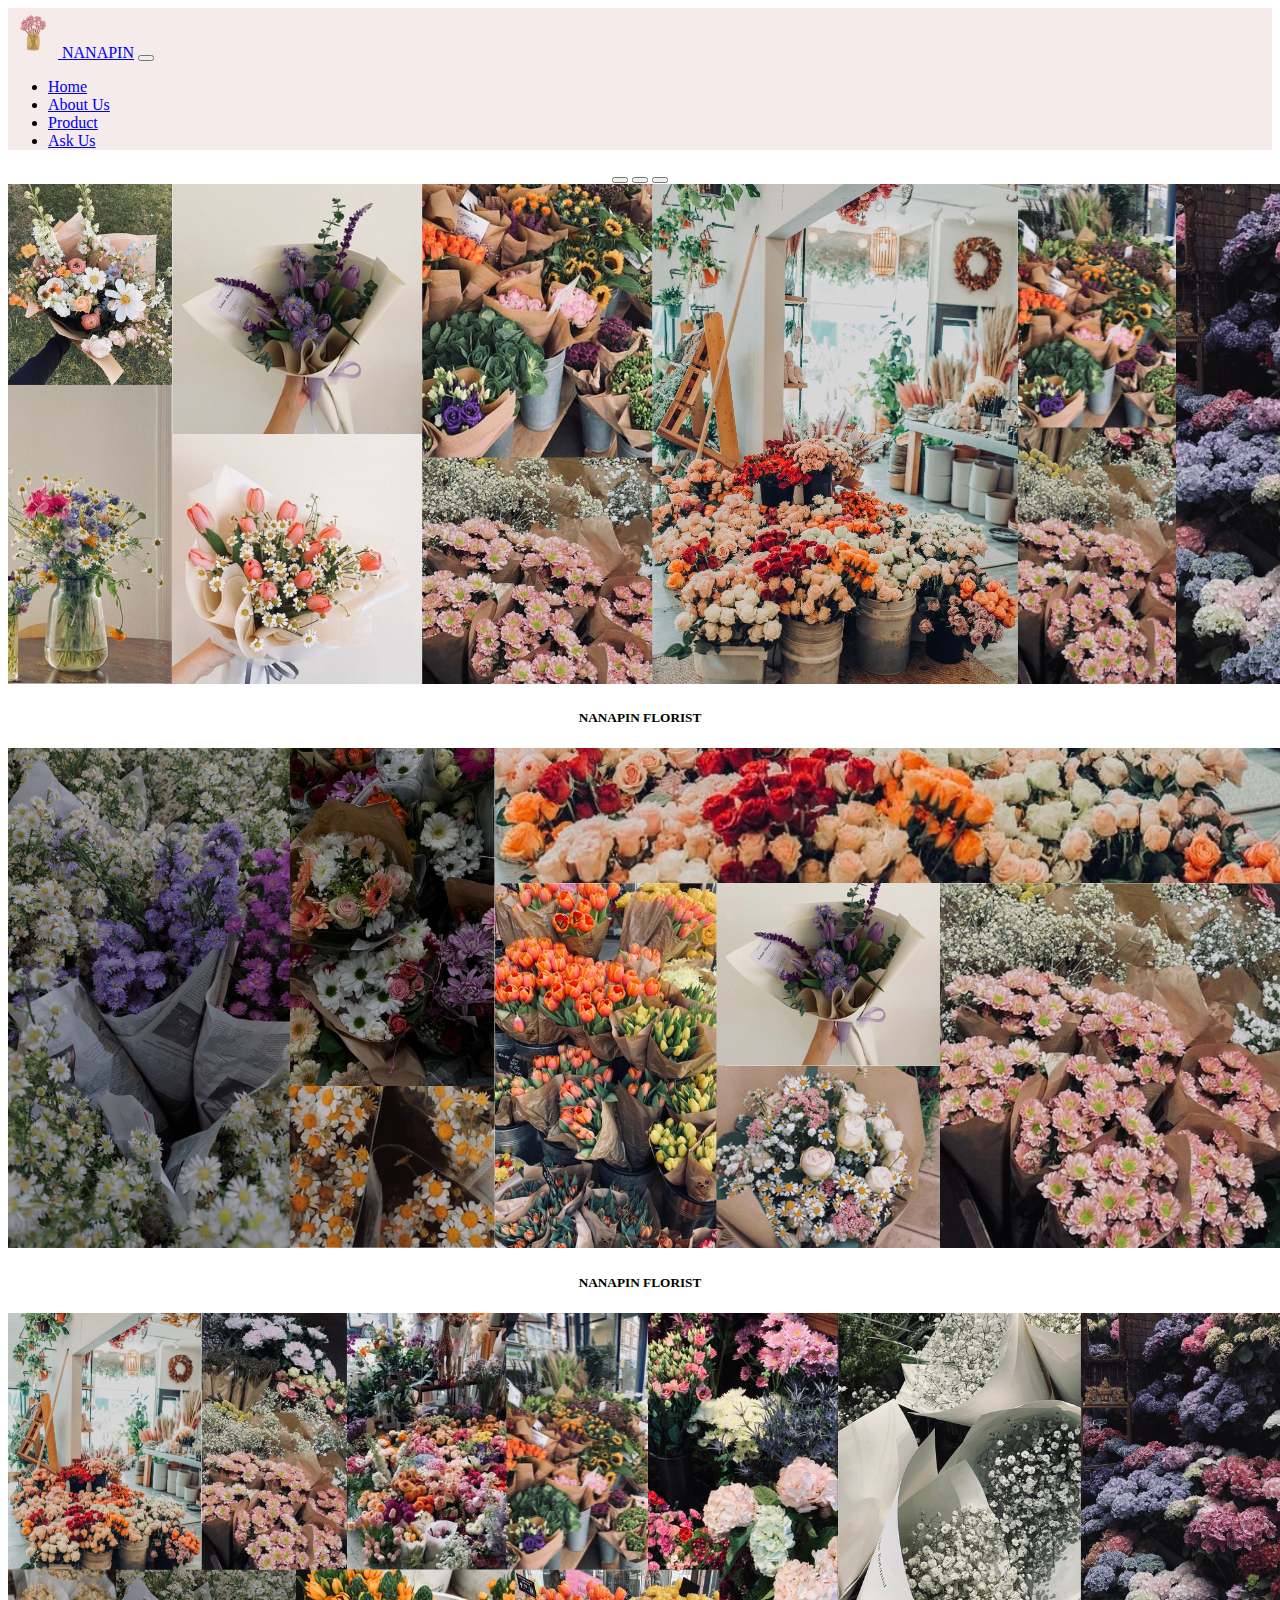
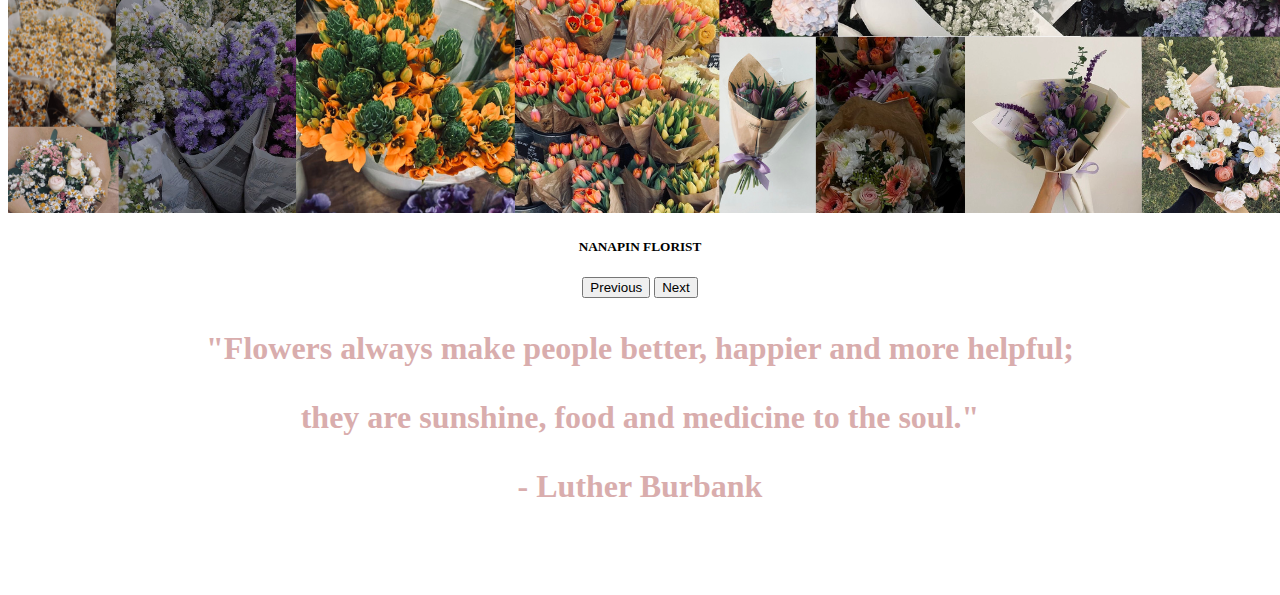
<file: index.html>
<!doctype html>
<html lang="en">
<head>
    <meta charset="utf-8">
    <meta name="viewport" content="width=device-width, initial-scale=1">

    <!-- Bootstrap CSS -->
    <link href="https://cdn.jsdelivr.net/npm/bootstrap@5.0.2/dist/css/bootstrap.min.css" rel="stylesheet" integrity="sha384-EVSTQN3/azprG1Anm3QDgpJLIm9Nao0Yz1ztcQTwFspd3yD65VohhpuuCOmLASjC" crossorigin="anonymous">

    <!--google font-->
    <link href="https://fonts.googleapis.com/css2?family=Abril+Fatface&family=Lilita+One&family=Montserrat:ital,wght@0,300;1,300&family=Public+Sans:ital,wght@0,300;0,400;0,500;1,300;1,400;1,500&family=Signika+Negative:wght@300;400;500;600;700&display=swap" rel="stylesheet">
    
    <!--style-->
    <link href="index.css" rel="stylesheet">
    
    <title>UTS Vina</title>
</head>

<body>
  <!--Navbar-->
  <nav class="navbar navbar-expand-lg navbar-light" style="background-color: #F5EBEB;">
    <a class="navbar-brand" href="index.html">
      <img src="nanapin/logo.png" alt="" width="50" height="50">
      NANAPIN</a>
      <button class="navbar-toggler" type="button" data-bs-toggle="collapse" data-bs-target="#navbarNav" aria-controls="navbarNav" aria-expanded="false" aria-label="Toggle navigation">
          <span class="navbar-toggler-icon"></span>
      </button>
        <div class="collapse navbar-collapse" id="navbarNav">
          <ul class="navbar-nav">
            <li class="nav-item">
              <a class="nav-link active" aria-current="page" href="index.html">Home</a>
            </li>
            <li class="nav-item">
              <a class="nav-link" href="AboutUs.html">About Us</a>
            </li>
            <li class="nav-item">
              <a class="nav-link" href="product.html">Product</a>
            </li>
            <li class="nav-item">
              <a class="nav-link" href="AskUs.html">Ask Us</a>
            </li>
          </ul>
        </div>
    </nav>  
  <!--end navbar-->
  
  <!--carousel-->
  <div id="carouselExampleCaptions" class="carousel slide" data-bs-ride="carousel" align="center">
    <div class="carousel-indicators">
      <button type="button" data-bs-target="#carouselExampleCaptions" data-bs-slide-to="0" class="active" aria-current="true" aria-label="Slide 1"></button>
      <button type="button" data-bs-target="#carouselExampleCaptions" data-bs-slide-to="1" aria-label="Slide 2"></button>
      <button type="button" data-bs-target="#carouselExampleCaptions" data-bs-slide-to="2" aria-label="Slide 3"></button>
    </div>
    <div class="carousel-inner">
      <div class="carousel-item active">
        <img src="nanapin/1.png" class="d-block w-100" alt="...">
        <div class="carousel-caption d-none d-md-block">
            <h5>NANAPIN FLORIST</h5>
        </div>
      </div>
      <div class="carousel-item">
        <img src="nanapin/2.png" class="d-block w-100" alt="...">
        <div class="carousel-caption d-none d-md-block">
            <h5>NANAPIN FLORIST</h5>
        </div>
      </div>
      <div class="carousel-item">
        <img src="nanapin/3.png" class="d-block w-100" alt="...">
        <div class="carousel-caption d-none d-md-block">
            <h5>NANAPIN FLORIST</h5>
        </div>
      </div>
    </div>
    <button class="carousel-control-prev" type="button" data-bs-target="#carouselExampleCaptions" data-bs-slide="prev">
      <span class="carousel-control-prev-icon" aria-hidden="true"></span>
      <span class="visually-hidden">Previous</span>
    </button>
    <button class="carousel-control-next" type="button" data-bs-target="#carouselExampleCaptions" data-bs-slide="next">
      <span class="carousel-control-next-icon" aria-hidden="true"></span>
      <span class="visually-hidden">Next</span>
    </button>
  </div>
  <!--end carousel-->

  <!--quotes-->
  <h1 class="container" align="center">
    <p>"Flowers always make people better, happier and more helpful; </p>
    <p>they are sunshine, food and medicine to the soul."</p>
    <p>- Luther Burbank</p> <br>
  </h1>
  <!--end quotes-->

  <!-- JavaScript -->
  <script src="https://cdn.jsdelivr.net/npm/bootstrap@5.0.2/dist/js/bootstrap.bundle.min.js" integrity="sha384-MrcW6ZMFYlzcLA8Nl+NtUVF0sA7MsXsP1UyJoMp4YLEuNSfAP+JcXn/tWtIaxVXM" crossorigin="anonymous"></script>

</body>
</html>
</file>
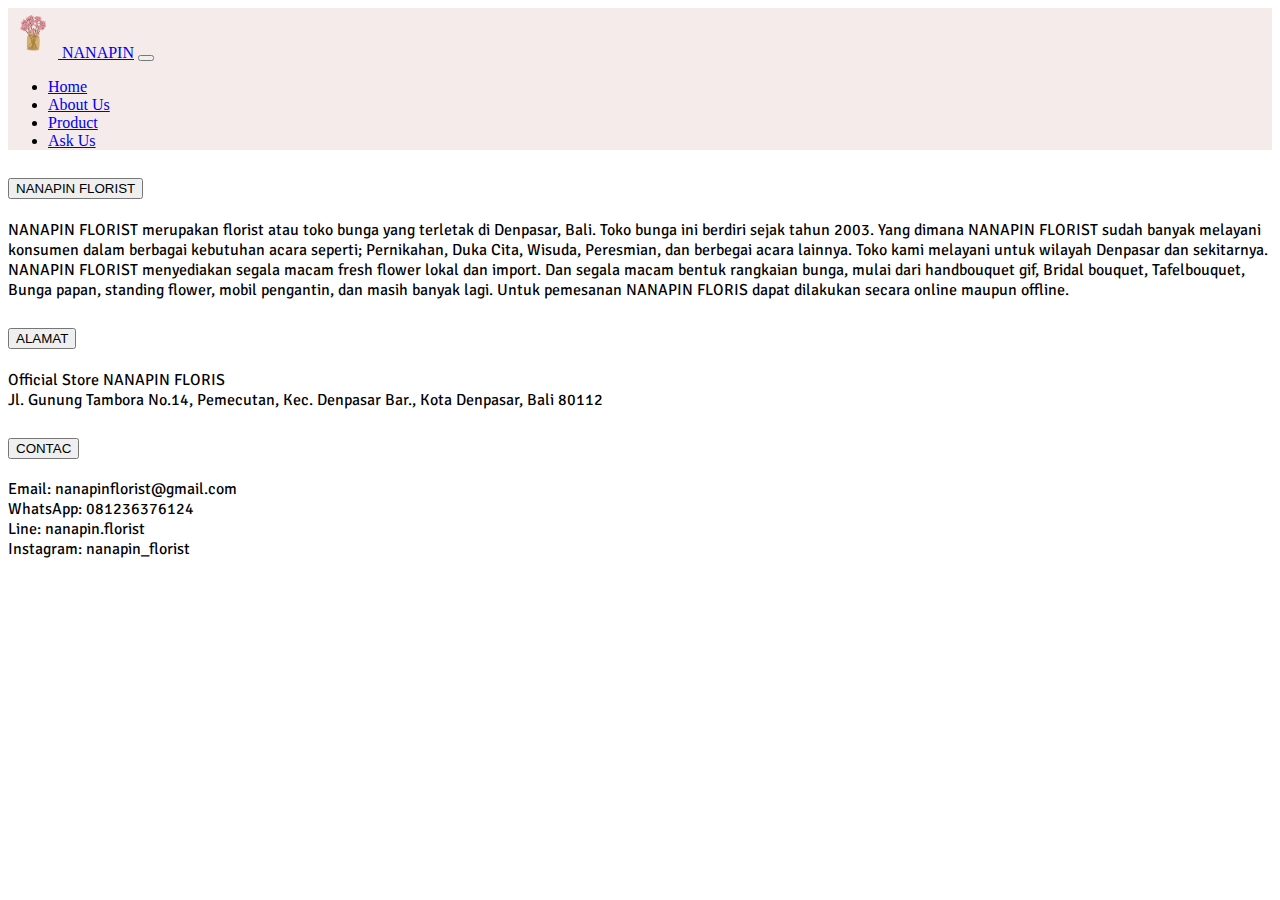
<file: AboutUs.html>
<!doctype html>
<html lang="en">
<head>
    <meta charset="utf-8">
    <meta name="viewport" content="width=device-width, initial-scale=1">

    <!-- Bootstrap CSS -->
    <link href="https://cdn.jsdelivr.net/npm/bootstrap@5.0.2/dist/css/bootstrap.min.css" rel="stylesheet" integrity="sha384-EVSTQN3/azprG1Anm3QDgpJLIm9Nao0Yz1ztcQTwFspd3yD65VohhpuuCOmLASjC" crossorigin="anonymous">

    <!--google font-->
    <link href="https://fonts.googleapis.com/css2?family=Abril+Fatface&family=Lilita+One&family=Montserrat:ital,wght@0,300;1,300&family=Public+Sans:ital,wght@0,300;0,400;0,500;1,300;1,400;1,500&family=Signika+Negative:wght@300;400;500;600;700&display=swap" rel="stylesheet">
    
    <!--style-->
    <link href="AboutUs.css" rel="stylesheet">
    
    <title>UTS Vina</title>
</head>

<body>
  <!--Navbar-->
  <nav class="navbar navbar-expand-lg navbar-light" style="background-color: #F5EBEB;">
    <a class="navbar-brand" href="index.html">
      <img src="nanapin/logo.png" alt="" width="50" height="50">
      NANAPIN</a>
      <button class="navbar-toggler" type="button" data-bs-toggle="collapse" data-bs-target="#navbarNav" aria-controls="navbarNav" aria-expanded="false" aria-label="Toggle navigation">
          <span class="navbar-toggler-icon"></span>
      </button>
        <div class="collapse navbar-collapse" id="navbarNav">
          <ul class="navbar-nav">
            <li class="nav-item">
              <a class="nav-link" href="index.html">Home</a>
            </li>
            <li class="nav-item">
              <a class="nav-link active" aria-current="page" href="AboutUs.html">About Us</a>
            </li>
            <li class="nav-item">
              <a class="nav-link" href="product.html">Product</a>
            </li>
            <li class="nav-item">
              <a class="nav-link" href="AskUs.html">Ask Us</a>
            </li>
          </ul>
        </div>
    </nav>  
  <!--end navbar-->

  <!--accordion-->
  <div class="accordion" id="accordionPanelsStayOpenExample">
    <div class="accordion-item">
      <h2 class="accordion-header" id="panelsStayOpen-headingOne">
        <button class="accordion-button" type="button" data-bs-toggle="collapse" data-bs-target="#panelsStayOpen-collapseOne" aria-expanded="true" aria-controls="panelsStayOpen-collapseOne">
          NANAPIN FLORIST
        </button>
      </h2>
      <div id="panelsStayOpen-collapseOne" class="accordion-collapse collapse show" aria-labelledby="panelsStayOpen-headingOne">
        <div class="accordion-body">
          NANAPIN FLORIST merupakan florist atau toko bunga yang terletak di Denpasar, Bali. 
          Toko bunga ini berdiri sejak tahun 2003. Yang dimana NANAPIN FLORIST sudah banyak melayani konsumen
          dalam berbagai kebutuhan acara seperti; Pernikahan, Duka Cita, Wisuda, Peresmian, dan berbegai acara 
          lainnya. Toko kami melayani untuk wilayah Denpasar dan sekitarnya. 
          NANAPIN FLORIST menyediakan segala macam fresh flower lokal dan import. 
          Dan segala macam bentuk rangkaian bunga, mulai dari handbouquet gif, Bridal bouquet, Tafelbouquet, 
          Bunga papan, standing flower, mobil pengantin, dan masih banyak lagi.
          Untuk pemesanan NANAPIN FLORIS dapat dilakukan secara online maupun offline.
        </div>
      </div>
    </div>
    <div class="accordion-item">
      <h2 class="accordion-header" id="panelsStayOpen-headingTwo">
        <button class="accordion-button collapsed" type="button" data-bs-toggle="collapse" data-bs-target="#panelsStayOpen-collapseTwo" aria-expanded="false" aria-controls="panelsStayOpen-collapseTwo">
          ALAMAT
        </button>
      </h2>
      <div id="panelsStayOpen-collapseTwo" class="accordion-collapse collapse" aria-labelledby="panelsStayOpen-headingTwo">
        <div class="accordion-body">
          Official Store NANAPIN FLORIS <br>
          Jl. Gunung Tambora No.14, Pemecutan, Kec. Denpasar Bar., Kota Denpasar, Bali 80112 <br>
        </div>
      </div>
    </div>
    <div class="accordion-item">
      <h2 class="accordion-header" id="panelsStayOpen-headingThree">
        <button class="accordion-button collapsed" type="button" data-bs-toggle="collapse" data-bs-target="#panelsStayOpen-collapseThree" aria-expanded="false" aria-controls="panelsStayOpen-collapseThree">
          CONTAC
        </button>
      </h2>
      <div id="panelsStayOpen-collapseThree" class="accordion-collapse collapse" aria-labelledby="panelsStayOpen-headingThree">
        <div class="accordion-body">
          Email: nanapinflorist@gmail.com <br>
          WhatsApp: 081236376124 <br>
          Line: nanapin.florist <br>
          Instagram: nanapin_florist 
        </div>
      </div>
    </div>
  </div>
  <!--end accordion-->

  <!-- JavaScript -->
  <script src="https://cdn.jsdelivr.net/npm/bootstrap@5.0.2/dist/js/bootstrap.bundle.min.js" integrity="sha384-MrcW6ZMFYlzcLA8Nl+NtUVF0sA7MsXsP1UyJoMp4YLEuNSfAP+JcXn/tWtIaxVXM" crossorigin="anonymous"></script>

</body>
</html>
</file>
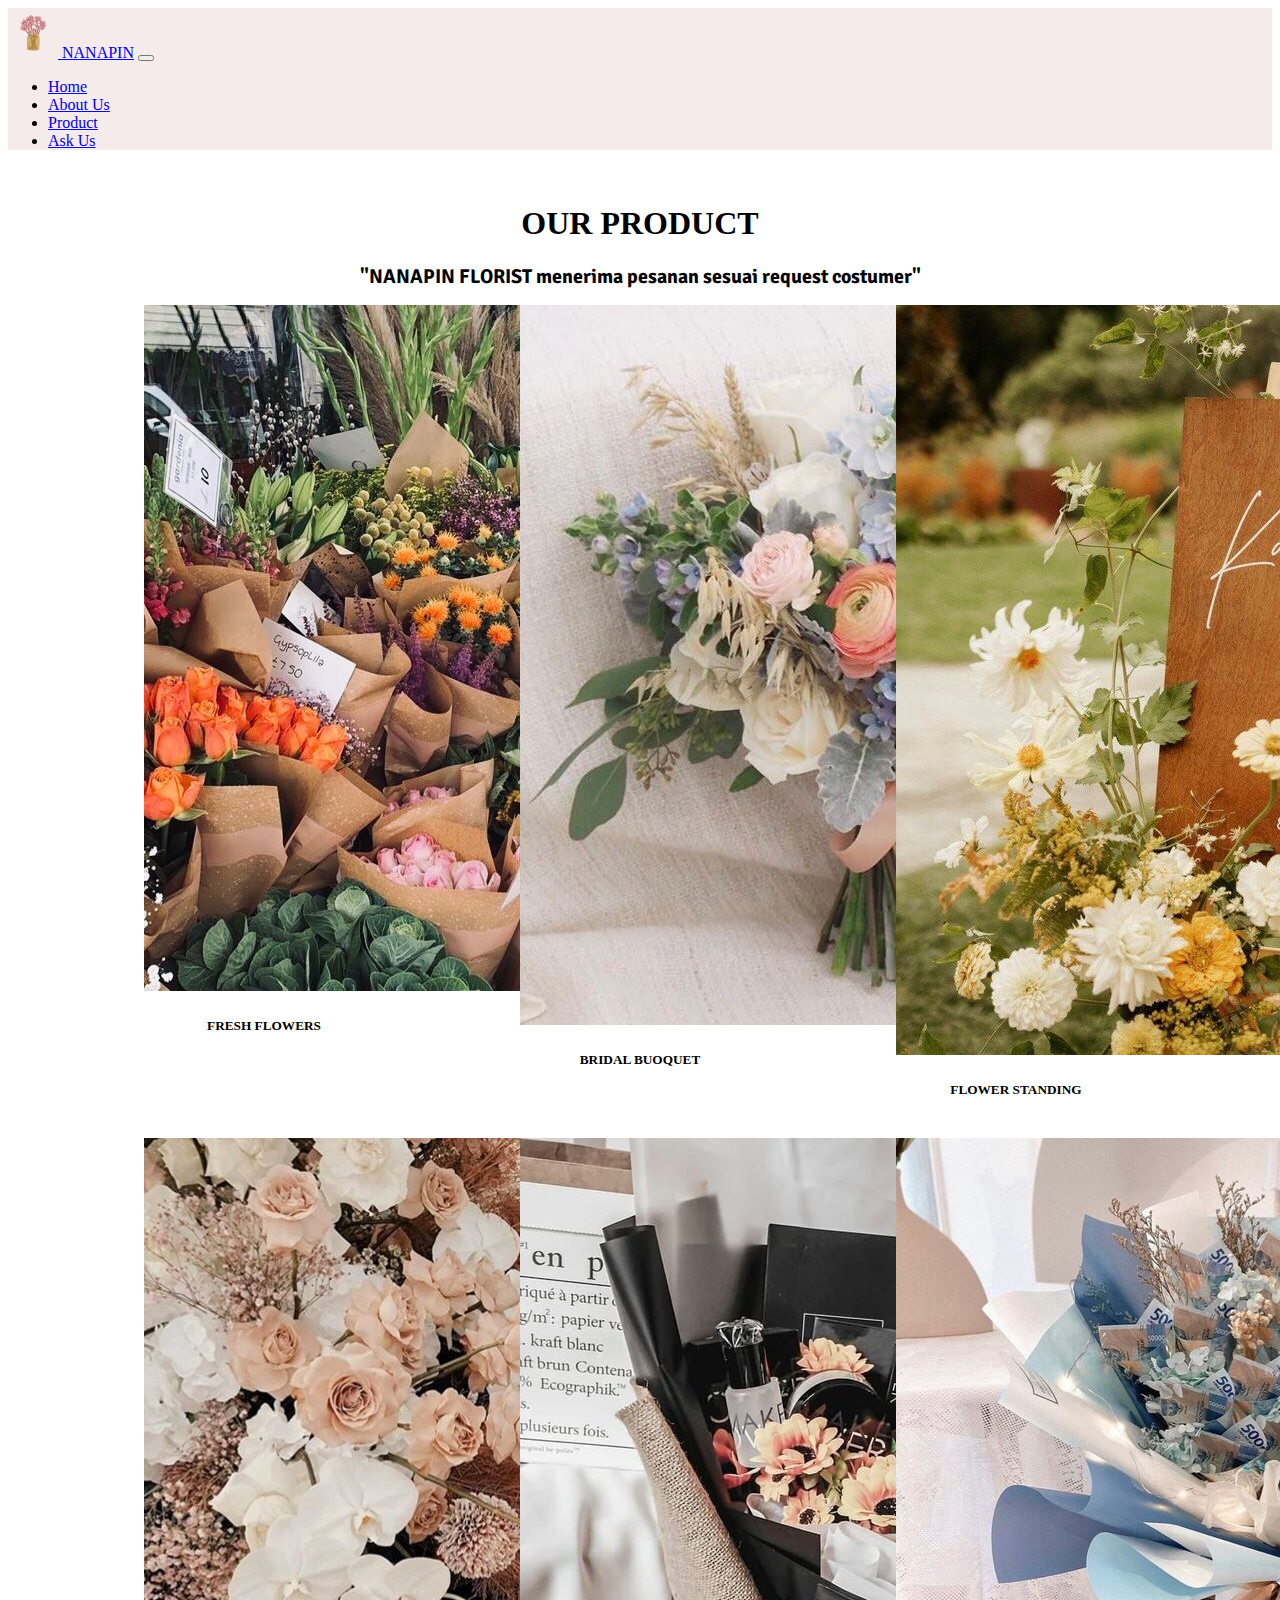
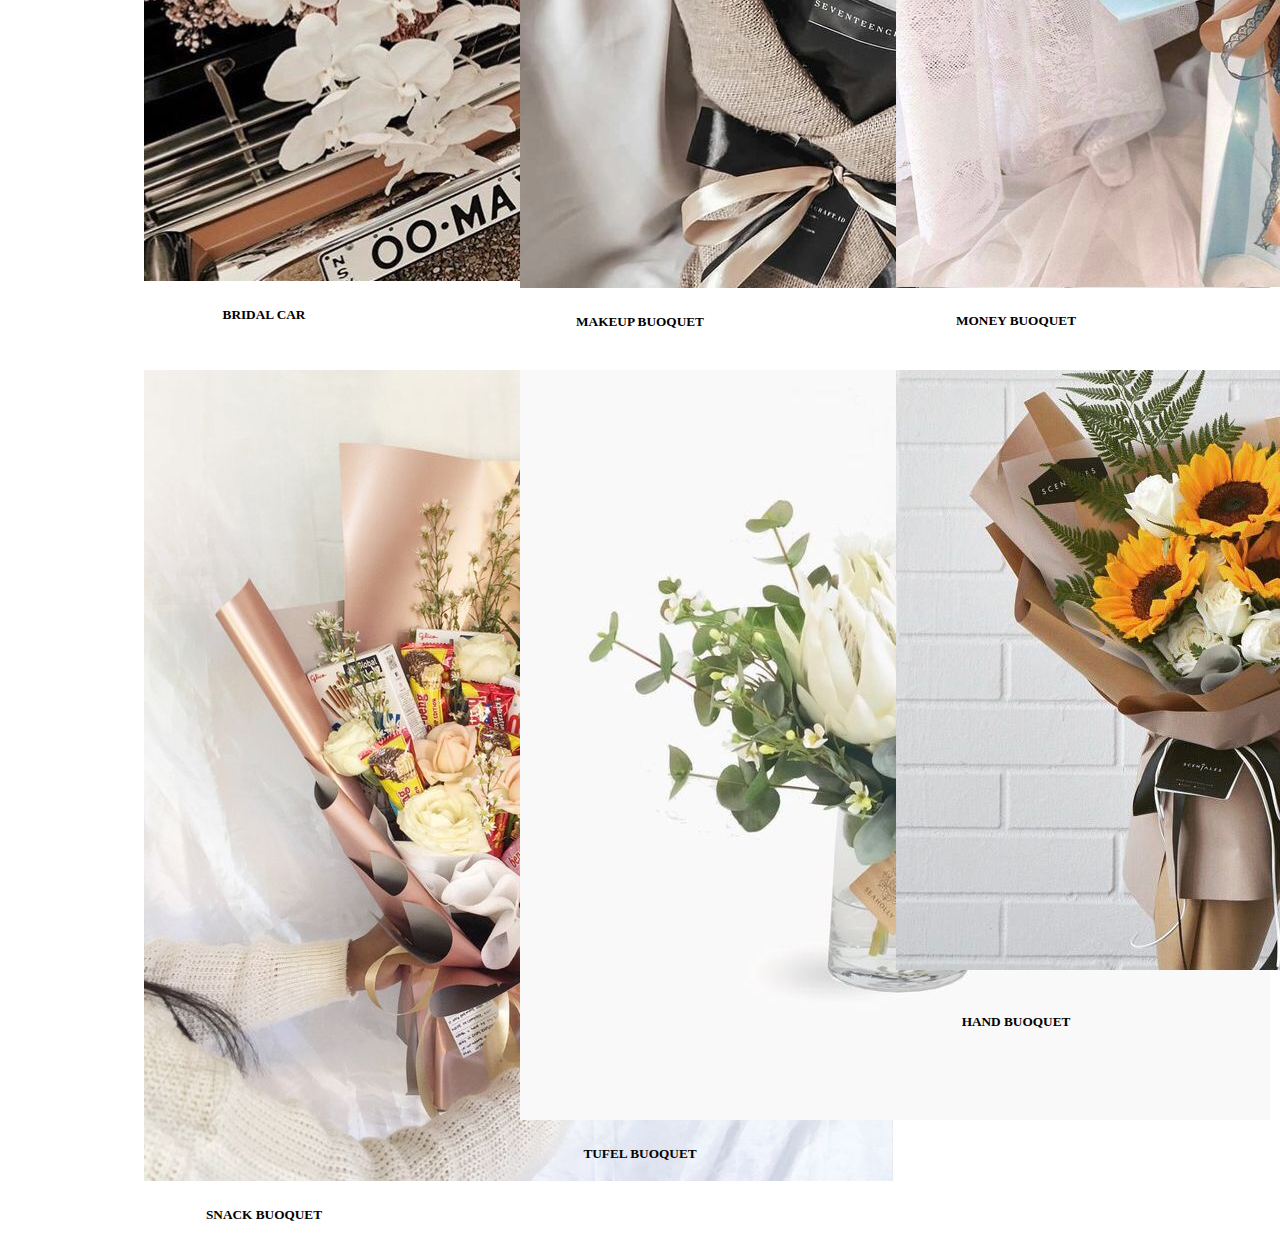
<file: product.html>
<!doctype html>
<html lang="en">
<head>
    <meta charset="utf-8">
    <meta name="viewport" content="width=device-width, initial-scale=1">

    <!-- Bootstrap CSS -->
    <link href="https://cdn.jsdelivr.net/npm/bootstrap@5.0.2/dist/css/bootstrap.min.css" rel="stylesheet" integrity="sha384-EVSTQN3/azprG1Anm3QDgpJLIm9Nao0Yz1ztcQTwFspd3yD65VohhpuuCOmLASjC" crossorigin="anonymous">

    <!--google font-->
    <link href="https://fonts.googleapis.com/css2?family=Abril+Fatface&family=Lilita+One&family=Montserrat:ital,wght@0,300;1,300&family=Public+Sans:ital,wght@0,300;0,400;0,500;1,300;1,400;1,500&family=Signika+Negative:wght@300;400;500;600;700&display=swap" rel="stylesheet">
    
    <!--style-->
    <link href="product.css" rel="stylesheet">
    
    <title>UTS Vina</title>
</head>

<body>
  <!--Navbar-->
  <nav class="navbar navbar-expand-lg navbar-light" style="background-color: #F5EBEB;">
    <a class="navbar-brand" href="index.html">
      <img src="nanapin/logo.png" alt="" width="50" height="50">
      NANAPIN</a>
      <button class="navbar-toggler" type="button" data-bs-toggle="collapse" data-bs-target="#navbarNav" aria-controls="navbarNav" aria-expanded="false" aria-label="Toggle navigation">
          <span class="navbar-toggler-icon"></span>
      </button>
        <div class="collapse navbar-collapse" id="navbarNav">
          <ul class="navbar-nav">
            <li class="nav-item">
              <a class="nav-link" href="index.html">Home</a>
            </li>
            <li class="nav-item">
              <a class="nav-link" href="AboutUs.html">About Us</a>
            </li>
            <li class="nav-item">
              <a class="nav-link active" aria-current="page" href="product.html">Product</a>
            </li>
            <li class="nav-item">
              <a class="nav-link" href="AskUs.html">Ask Us</a>
            </li>
          </ul>
        </div>
    </nav> <br>
  <!--end navbar-->
  
  <!--our product-->
    <h1>OUR PRODUCT</h1>
    <h2>"NANAPIN FLORIST menerima pesanan sesuai request costumer"</h2>
  <!--end our product-->

  <!--card-->
  <div class="section-container">
    <div class="card" style="width: 15rem;">
        <img src="nanapin/cr1.jpg" class="card-img-top" alt="...">
        <div class="card-body" align="center">
        <h5 class="card-title">FRESH FLOWERS</h5>
        </div>
    </div>

    <div class="card" style="width: 15rem;">
        <img src="nanapin/cr2.jpg" class="card-img-top" alt="...">
        <div class="card-body" align="center">
        <h5 class="card-title">BRIDAL BUOQUET</h5>
        </div>
    </div>

    <div class="card" style="width: 15rem;">
        <img src="nanapin/cr3.jpg" class="card-img-top" alt="...">
        <div class="card-body" align="center">
        <h5 class="card-title">FLOWER STANDING</h5>
        </div>
    </div>
  </div><br>

  <div class="section-container">
    <div class="card" style="width: 15rem;">
        <img src="nanapin/cr4.jpg" class="card-img-top" alt="...">
        <div class="card-body" align="center">
          <h5 class="card-title">BRIDAL CAR</h5>
        </div>
      </div>
    
      <div class="card" style="width: 15rem;">
        <img src="nanapin/cr5.jpg" class="card-img-top" alt="...">
        <div class="card-body" align="center">
          <h5 class="card-title">MAKEUP BUOQUET</h5>
        </div>
      </div>
    
      <div class="card" style="width: 15rem;">
        <img src="nanapin/cr6.jpg" class="card-img-top" alt="...">
        <div class="card-body" align="center">
          <h5 class="card-title">MONEY BUOQUET</h5>
        </div>
      </div>
  </div><br>
  
  <div class="section-container">
    <div class="card" style="width: 15rem;">
        <img src="nanapin/cr7.jpg" class="card-img-top" alt="...">
        <div class="card-body" align="center">
          <h5 class="card-title">SNACK BUOQUET</h5>
        </div>
      </div>
      
      <div class="card" style="width: 15rem;">
        <img src="nanapin/cr8.jpg" class="card-img-top" alt="..."><br>
        <div class="card-body" align="center">
          <h5 class="card-title">TUFEL BUOQUET</h5>
        </div>
      </div>
    
      <div class="card" style="width: 15rem;">
        <img src="nanapin/cr9.jpg" class="card-img-top" alt="...">
        <div class="card-body" align="center"><br>
          <h5 class="card-title">HAND BUOQUET</h5>
        </div>
      </div>
  </div>
  <!--end card-->

  <!-- JavaScript -->
  <script src="https://cdn.jsdelivr.net/npm/bootstrap@5.0.2/dist/js/bootstrap.bundle.min.js" integrity="sha384-MrcW6ZMFYlzcLA8Nl+NtUVF0sA7MsXsP1UyJoMp4YLEuNSfAP+JcXn/tWtIaxVXM" crossorigin="anonymous"></script>

</body>
</html>
</file>
<file: index.css>
<style>
    body{
        font-family: 'Abril Fatface', sans-serif;
        font-size: 16px;
        color: #838383;
    }
    h1{
        color:rgb(217, 173, 173);
        font-size: 32px;
    }
</style>
</file>
<file: AboutUs.css>
<style>
    body{
        font-family: 'Abril Fatface', sans-serif;
        font-size: 16px;
        color: #838383;
    }
    h1{
        color:rgb(217, 173, 173);
        font-size: 32px;
    }
    .accordion{
        font-family: 'Signika Negative', sans-serif;
    }
</style>
</file>
<file: product.css>
<style>
    body{
        font-family: 'Abril Fatface', sans-serif;
        font-size: 16px;
        color: #838383;
    }
    .section-container{
        display: flex;
        justify-content: space-evenly;
    }
    h1{
        font-size: 32px;
        text-align: center;
        color: black;
    }
    h2{
        font-size: 20px;
        text-align: center;
        font-family: 'Signika Negative', sans-serif;
        color: black;
    }

</style>
</file>
